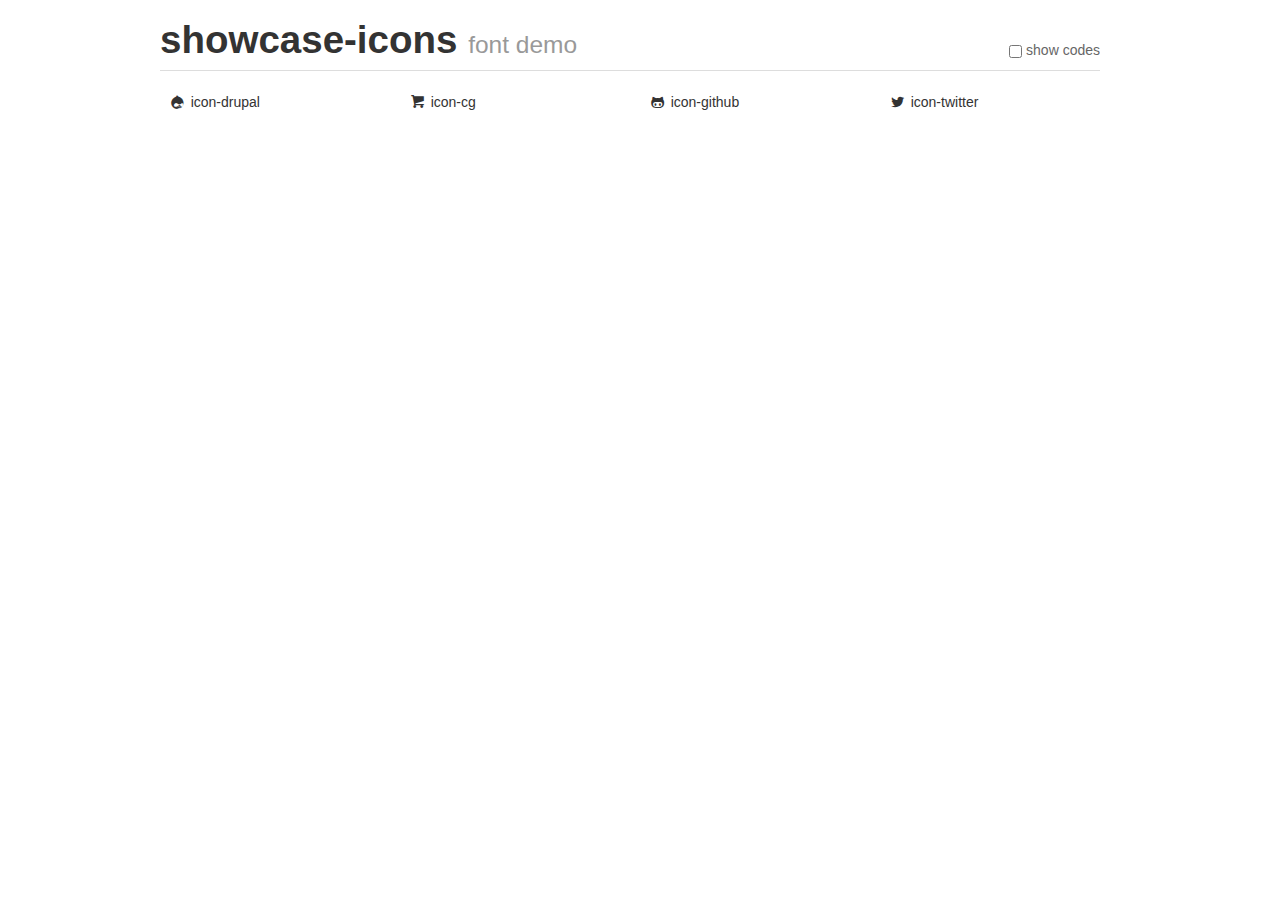
<file: plugins/fontello-ad373864/demo.html>
<!DOCTYPE html>
<html>
  <head><!--[if lt IE 9]>
    <script src="http://html5shim.googlecode.com/svn/trunk/html5.js"></script><![endif]-->
    <meta charset="UTF-8"><style type="text/css">.clearfix {
  *zoom: 1;
}
.clearfix:before,
.clearfix:after {
  display: table;
  content: "";
  line-height: 0;
}
.clearfix:after {
  clear: both;
}
.hide-text {
  font: 0/0 a;
  color: transparent;
  text-shadow: none;
  background-color: transparent;
  border: 0;
}
.input-block-level {
  display: block;
  width: 100%;
  min-height: 30px;
  -webkit-box-sizing: border-box;
  -moz-box-sizing: border-box;
  box-sizing: border-box;
}
article,
aside,
details,
figcaption,
figure,
footer,
header,
hgroup,
nav,
section {
  display: block;
}
audio,
canvas,
video {
  display: inline-block;
  *display: inline;
  *zoom: 1;
}
audio:not([controls]) {
  display: none;
}
html {
  font-size: 100%;
  -webkit-text-size-adjust: 100%;
  -ms-text-size-adjust: 100%;
}
a:focus {
  outline: thin dotted #333;
  outline: 5px auto -webkit-focus-ring-color;
  outline-offset: -2px;
}
a:hover,
a:active {
  outline: 0;
}
sub,
sup {
  position: relative;
  font-size: 75%;
  line-height: 0;
  vertical-align: baseline;
}
sup {
  top: -0.5em;
}
sub {
  bottom: -0.25em;
}
img {
/* Responsive images (ensure images don't scale beyond their parents) */
  max-width: 100%;
/* Part 1: Set a maxium relative to the parent */
  width: auto 9;
/* IE7-8 need help adjusting responsive images */
  height: auto;
/* Part 2: Scale the height according to the width, otherwise you get stretching */
  vertical-align: middle;
  border: 0;
  -ms-interpolation-mode: bicubic;
}
#map_canvas img,
.google-maps img {
  max-width: none;
}
button,
input,
select,
textarea {
  margin: 0;
  font-size: 100%;
  vertical-align: middle;
}
button,
input {
  *overflow: visible;
  line-height: normal;
}
button::-moz-focus-inner,
input::-moz-focus-inner {
  padding: 0;
  border: 0;
}
button,
html input[type="button"],
input[type="reset"],
input[type="submit"] {
  -webkit-appearance: button;
  cursor: pointer;
}
input[type="search"] {
  -webkit-box-sizing: content-box;
  -moz-box-sizing: content-box;
  box-sizing: content-box;
  -webkit-appearance: textfield;
}
input[type="search"]::-webkit-search-decoration,
input[type="search"]::-webkit-search-cancel-button {
  -webkit-appearance: none;
}
textarea {
  overflow: auto;
  vertical-align: top;
}
body {
  margin: 0;
  font-family: "Helvetica Neue", Helvetica, Arial, sans-serif;
  font-size: 14px;
  line-height: 20px;
  color: #333;
  background-color: #fff;
}
a {
  color: #08c;
  text-decoration: none;
}
a:hover {
  color: #005580;
  text-decoration: underline;
}
.img-rounded {
  -webkit-border-radius: 6px;
  -moz-border-radius: 6px;
  border-radius: 6px;
}
.img-polaroid {
  padding: 4px;
  background-color: #fff;
  border: 1px solid #ccc;
  border: 1px solid rgba(0,0,0,0.2);
  -webkit-box-shadow: 0 1px 3px rgba(0,0,0,0.1);
  -moz-box-shadow: 0 1px 3px rgba(0,0,0,0.1);
  box-shadow: 0 1px 3px rgba(0,0,0,0.1);
}
.img-circle {
  -webkit-border-radius: 500px;
  -moz-border-radius: 500px;
  border-radius: 500px;
}
.row {
  margin-left: -20px;
  *zoom: 1;
}
.row:before,
.row:after {
  display: table;
  content: "";
  line-height: 0;
}
.row:after {
  clear: both;
}
[class*="span"] {
  float: left;
  min-height: 1px;
  margin-left: 20px;
}
.container,
.navbar-static-top .container,
.navbar-fixed-top .container,
.navbar-fixed-bottom .container {
  width: 940px;
}
.span12 {
  width: 940px;
}
.span11 {
  width: 860px;
}
.span10 {
  width: 780px;
}
.span9 {
  width: 700px;
}
.span8 {
  width: 620px;
}
.span7 {
  width: 540px;
}
.span6 {
  width: 460px;
}
.span5 {
  width: 380px;
}
.span4 {
  width: 300px;
}
.span3 {
  width: 220px;
}
.span2 {
  width: 140px;
}
.span1 {
  width: 60px;
}
.offset12 {
  margin-left: 980px;
}
.offset11 {
  margin-left: 900px;
}
.offset10 {
  margin-left: 820px;
}
.offset9 {
  margin-left: 740px;
}
.offset8 {
  margin-left: 660px;
}
.offset7 {
  margin-left: 580px;
}
.offset6 {
  margin-left: 500px;
}
.offset5 {
  margin-left: 420px;
}
.offset4 {
  margin-left: 340px;
}
.offset3 {
  margin-left: 260px;
}
.offset2 {
  margin-left: 180px;
}
.offset1 {
  margin-left: 100px;
}
.row-fluid {
  width: 100%;
  *zoom: 1;
}
.row-fluid:before,
.row-fluid:after {
  display: table;
  content: "";
  line-height: 0;
}
.row-fluid:after {
  clear: both;
}
.row-fluid [class*="span"] {
  display: block;
  width: 100%;
  min-height: 30px;
  -webkit-box-sizing: border-box;
  -moz-box-sizing: border-box;
  box-sizing: border-box;
  float: left;
  margin-left: 2.127659574468085%;
  *margin-left: 2.074468085106383%;
}
.row-fluid [class*="span"]:first-child {
  margin-left: 0;
}
.row-fluid .controls-row [class*="span"] + [class*="span"] {
  margin-left: 2.127659574468085%;
}
.row-fluid .span12 {
  width: 100%;
  *width: 99.94680851063829%;
}
.row-fluid .span11 {
  width: 91.48936170212765%;
  *width: 91.43617021276594%;
}
.row-fluid .span10 {
  width: 82.97872340425532%;
  *width: 82.92553191489361%;
}
.row-fluid .span9 {
  width: 74.46808510638297%;
  *width: 74.41489361702126%;
}
.row-fluid .span8 {
  width: 65.95744680851064%;
  *width: 65.90425531914893%;
}
.row-fluid .span7 {
  width: 57.44680851063829%;
  *width: 57.39361702127659%;
}
.row-fluid .span6 {
  width: 48.93617021276595%;
  *width: 48.88297872340425%;
}
.row-fluid .span5 {
  width: 40.42553191489362%;
  *width: 40.37234042553192%;
}
.row-fluid .span4 {
  width: 31.914893617021278%;
  *width: 31.861702127659576%;
}
.row-fluid .span3 {
  width: 23.404255319148934%;
  *width: 23.351063829787233%;
}
.row-fluid .span2 {
  width: 14.893617021276595%;
  *width: 14.840425531914894%;
}
.row-fluid .span1 {
  width: 6.382978723404255%;
  *width: 6.329787234042553%;
}
.row-fluid .offset12 {
  margin-left: 104.25531914893617%;
  *margin-left: 104.14893617021275%;
}
.row-fluid .offset12:first-child {
  margin-left: 102.12765957446808%;
  *margin-left: 102.02127659574467%;
}
.row-fluid .offset11 {
  margin-left: 95.74468085106382%;
  *margin-left: 95.6382978723404%;
}
.row-fluid .offset11:first-child {
  margin-left: 93.61702127659574%;
  *margin-left: 93.51063829787232%;
}
.row-fluid .offset10 {
  margin-left: 87.23404255319149%;
  *margin-left: 87.12765957446807%;
}
.row-fluid .offset10:first-child {
  margin-left: 85.1063829787234%;
  *margin-left: 84.99999999999999%;
}
.row-fluid .offset9 {
  margin-left: 78.72340425531914%;
  *margin-left: 78.61702127659572%;
}
.row-fluid .offset9:first-child {
  margin-left: 76.59574468085106%;
  *margin-left: 76.48936170212764%;
}
.row-fluid .offset8 {
  margin-left: 70.2127659574468%;
  *margin-left: 70.10638297872339%;
}
.row-fluid .offset8:first-child {
  margin-left: 68.08510638297872%;
  *margin-left: 67.9787234042553%;
}
.row-fluid .offset7 {
  margin-left: 61.70212765957446%;
  *margin-left: 61.59574468085106%;
}
.row-fluid .offset7:first-child {
  margin-left: 59.574468085106375%;
  *margin-left: 59.46808510638297%;
}
.row-fluid .offset6 {
  margin-left: 53.191489361702125%;
  *margin-left: 53.085106382978715%;
}
.row-fluid .offset6:first-child {
  margin-left: 51.063829787234035%;
  *margin-left: 50.95744680851063%;
}
.row-fluid .offset5 {
  margin-left: 44.68085106382979%;
  *margin-left: 44.57446808510638%;
}
.row-fluid .offset5:first-child {
  margin-left: 42.5531914893617%;
  *margin-left: 42.4468085106383%;
}
.row-fluid .offset4 {
  margin-left: 36.170212765957444%;
  *margin-left: 36.06382978723405%;
}
.row-fluid .offset4:first-child {
  margin-left: 34.04255319148936%;
  *margin-left: 33.93617021276596%;
}
.row-fluid .offset3 {
  margin-left: 27.659574468085104%;
  *margin-left: 27.5531914893617%;
}
.row-fluid .offset3:first-child {
  margin-left: 25.53191489361702%;
  *margin-left: 25.425531914893618%;
}
.row-fluid .offset2 {
  margin-left: 19.148936170212764%;
  *margin-left: 19.04255319148936%;
}
.row-fluid .offset2:first-child {
  margin-left: 17.02127659574468%;
  *margin-left: 16.914893617021278%;
}
.row-fluid .offset1 {
  margin-left: 10.638297872340425%;
  *margin-left: 10.53191489361702%;
}
.row-fluid .offset1:first-child {
  margin-left: 8.51063829787234%;
  *margin-left: 8.404255319148938%;
}
[class*="span"].hide,
.row-fluid [class*="span"].hide {
  display: none;
}
[class*="span"].pull-right,
.row-fluid [class*="span"].pull-right {
  float: right;
}
.container {
  margin-right: auto;
  margin-left: auto;
  *zoom: 1;
}
.container:before,
.container:after {
  display: table;
  content: "";
  line-height: 0;
}
.container:after {
  clear: both;
}
.container-fluid {
  padding-right: 20px;
  padding-left: 20px;
  *zoom: 1;
}
.container-fluid:before,
.container-fluid:after {
  display: table;
  content: "";
  line-height: 0;
}
.container-fluid:after {
  clear: both;
}
p {
  margin: 0 0 10px;
}
.lead {
  margin-bottom: 20px;
  font-size: 21px;
  font-weight: 200;
  line-height: 30px;
}
small {
  font-size: 85%;
}
strong {
  font-weight: bold;
}
em {
  font-style: italic;
}
cite {
  font-style: normal;
}
.muted {
  color: #999;
}
.text-warning {
  color: #c09853;
}
a.text-warning:hover {
  color: #a47e3c;
}
.text-error {
  color: #b94a48;
}
a.text-error:hover {
  color: #953b39;
}
.text-info {
  color: #3a87ad;
}
a.text-info:hover {
  color: #2d6987;
}
.text-success {
  color: #468847;
}
a.text-success:hover {
  color: #356635;
}
h1,
h2,
h3,
h4,
h5,
h6 {
  margin: 10px 0;
  font-family: inherit;
  font-weight: bold;
  line-height: 20px;
  color: inherit;
  text-rendering: optimizelegibility;
}
h1 small,
h2 small,
h3 small,
h4 small,
h5 small,
h6 small {
  font-weight: normal;
  line-height: 1;
  color: #999;
}
h1,
h2,
h3 {
  line-height: 40px;
}
h1 {
  font-size: 38.5px;
}
h2 {
  font-size: 31.5px;
}
h3 {
  font-size: 24.5px;
}
h4 {
  font-size: 17.5px;
}
h5 {
  font-size: 14px;
}
h6 {
  font-size: 11.9px;
}
h1 small {
  font-size: 24.5px;
}
h2 small {
  font-size: 17.5px;
}
h3 small {
  font-size: 14px;
}
h4 small {
  font-size: 14px;
}
.page-header {
  padding-bottom: 9px;
  margin: 20px 0 30px;
  border-bottom: 1px solid #eee;
}
ul,
ol {
  padding: 0;
  margin: 0 0 10px 25px;
}
ul ul,
ul ol,
ol ol,
ol ul {
  margin-bottom: 0;
}
li {
  line-height: 20px;
}
ul.unstyled,
ol.unstyled {
  margin-left: 0;
  list-style: none;
}
dl {
  margin-bottom: 20px;
}
dt,
dd {
  line-height: 20px;
}
dt {
  font-weight: bold;
}
dd {
  margin-left: 10px;
}
.dl-horizontal {
  *zoom: 1;
}
.dl-horizontal:before,
.dl-horizontal:after {
  display: table;
  content: "";
  line-height: 0;
}
.dl-horizontal:after {
  clear: both;
}
.dl-horizontal dt {
  float: left;
  width: 160px;
  clear: left;
  text-align: right;
  overflow: hidden;
  text-overflow: ellipsis;
  white-space: nowrap;
}
.dl-horizontal dd {
  margin-left: 180px;
}
hr {
  margin: 20px 0;
  border: 0;
  border-top: 1px solid #eee;
  border-bottom: 1px solid #fff;
}
abbr[title],
abbr[data-original-title] {
  cursor: help;
  border-bottom: 1px dotted #999;
}
abbr.initialism {
  font-size: 90%;
  text-transform: uppercase;
}
blockquote {
  padding: 0 0 0 15px;
  margin: 0 0 20px;
  border-left: 5px solid #eee;
}
blockquote p {
  margin-bottom: 0;
  font-size: 16px;
  font-weight: 300;
  line-height: 25px;
}
blockquote small {
  display: block;
  line-height: 20px;
  color: #999;
}
blockquote small:before {
  content: '4  A0';
}
blockquote.pull-right {
  float: right;
  padding-right: 15px;
  padding-left: 0;
  border-right: 5px solid #eee;
  border-left: 0;
}
blockquote.pull-right p,
blockquote.pull-right small {
  text-align: right;
}
blockquote.pull-right small:before {
  content: '';
}
blockquote.pull-right small:after {
  content: ' A0 4';
}
q:before,
q:after,
blockquote:before,
blockquote:after {
  content: "";
}
address {
  display: block;
  margin-bottom: 20px;
  font-style: normal;
  line-height: 20px;
}
body {
  margin-top: 90px;
}
.header {
  position: fixed;
  top: 0;
  left: 50%;
  margin-left: -480px;
  background-color: #fff;
  border-bottom: 1px solid #ddd;
  padding-top: 10px;
  z-index: 10;
}
.the-icons li {
  font-size: 14px;
  line-height: 24px;
  height: 24px;
}
.switch {
  position: absolute;
  right: 0;
  bottom: 10px;
  color: #666;
}
.switch input {
  margin-right: 0.3em;
}
.codesOn .i-name {
  display: none;
}
.codesOn .i-code {
  display: inline;
}
.i-code {
  display: none;
}
</style>
    <link rel="stylesheet" href="css/showcase-icons.css">
    <link rel="stylesheet" href="css/animation.css"><!--[if IE 7]>
    <link rel="stylesheet" href="css/showcase-icons-ie7.css"><![endif]-->
    <script>
      function toggleCodes(on) {
        var obj = document.getElementById('icons');
        
        if (on) {
          obj.className += ' codesOn';
        } else {
          obj.className = obj.className.replace(' codesOn', '');
        }
      }
      
    </script>
  </head>
  <body>
    <div class="container header">
      <h1>
        showcase-icons
         <small>font demo</small>
      </h1>
      <label class="switch">
        <input type="checkbox" onclick="toggleCodes(this.checked)">show codes
      </label>
    </div>
    <div id="icons" class="container">
      <div class="row">
        <div class="span3">
          <ul class="the-icons unstyled">
            <li title="Code: 0xe4"><i class="icon-drupal"></i> <span class="i-name">icon-drupal</span><span class="i-code">0xe4</span></li>
          </ul>
        </div>
        <div class="span3">
          <ul class="the-icons unstyled">
            <li title="Code: 0xe73d"><i class="icon-cg"></i> <span class="i-name">icon-cg</span><span class="i-code">0xe73d</span></li>
          </ul>
        </div>
        <div class="span3">
          <ul class="the-icons unstyled">
            <li title="Code: 0xf300"><i class="icon-github"></i> <span class="i-name">icon-github</span><span class="i-code">0xf300</span></li>
          </ul>
        </div>
        <div class="span3">
          <ul class="the-icons unstyled">
            <li title="Code: 0xf309"><i class="icon-twitter"></i> <span class="i-name">icon-twitter</span><span class="i-code">0xf309</span></li>
          </ul>
        </div>
      </div>
    </div>
  </body>
</html>
</file>
<file: plugins/fontello-ad373864/css/showcase-icons.css>
@font-face {
  font-family: 'showcase-icons';
  src: url("../font/showcase-icons.eot?17340476");
  src: url("../font/showcase-icons.eot?17340476#iefix") format('embedded-opentype'), url("../font/showcase-icons.woff?17340476") format('woff'), url("../font/showcase-icons.ttf?17340476") format('truetype'), url("../font/showcase-icons.svg?17340476#showcase-icons") format('svg');
  font-weight: normal;
  font-style: normal;
}
/* Chrome hack: SVG is rendered more smooth in Windozze. 100% magic, uncomment if you need it. */
/* Note, that will break hinting! In other OS-es font will be not as sharp as it could be */
/*
@media screen and (-webkit-min-device-pixel-ratio:0) {
  @font-face {
    font-family: 'showcase-icons';
    src: url('../font/showcase-icons.svg?17340476#showcase-icons') format('svg');
  }
}
*/
[class^="icon-"]:before,
[class*=" icon-"]:before {
  font-family: 'showcase-icons';
  font-style: normal;
  font-weight: normal;
  speak: none;
  display: inline-block;
  text-decoration: inherit;
  width: 1em;
  margin-right: 0.2em;
  text-align: center;
/* opacity .8 */
/* For safety - reset parent styles, that can break glyph codes*/
  font-variant: normal;
  text-transform: none;
/* fix buttons height, for twitter bootstrap */
  line-height: 1em;
/* Animation center compensation - magrins should be symmetric */
/* remove if not needed 
  margin-left: 0.2em;*/
/* you can be more comfortable with increased icons size */
/* font-size: 120%; */
/* Uncomment for 3D effect */
/* text-shadow: 1px 1px 1px rgba(127, 127, 127, 0.3); */
}

.icon-drupal:before { content: '\e4'; } /* 'ä' */
.icon-cg:before { content: '\e73d'; } /* '' */
.icon-github:before { content: '\f300'; } /* '' */
.icon-twitter:before { content: '\f309'; } /* '' */
</file>
<file: plugins/fontello-ad373864/css/showcase-icons-ie7.css>
[class^="icon-"],
[class*=" icon-"] {
  font-family: 'showcase-icons';
  font-style: normal;
  font-weight: normal;
/* fix buttons height */
  line-height: 1em;
/* you can be more comfortable with increased icons size */
/* font-size: 120%; */
}

.icon-drupal { *zoom: expression( this.runtimeStyle['zoom'] = '1', this.innerHTML = '&#xe4;&nbsp;'); }
.icon-cg { *zoom: expression( this.runtimeStyle['zoom'] = '1', this.innerHTML = '&#xe73d;&nbsp;'); }
.icon-github { *zoom: expression( this.runtimeStyle['zoom'] = '1', this.innerHTML = '&#xf300;&nbsp;'); }
.icon-twitter { *zoom: expression( this.runtimeStyle['zoom'] = '1', this.innerHTML = '&#xf309;&nbsp;'); }
</file>
<file: plugins/fontello-ad373864/css/animation.css>
/*
   Animation example, for spinners
*/
.animate-spin {
  -moz-animation: spin 2s infinite linear;
  -o-animation: spin 2s infinite linear;
  -webkit-animation: spin 2s infinite linear;
  animation: spin 2s infinite linear;
  display: inline-block;
}
@-moz-keyframes spin {
  0% {
    -moz-transform: rotate(0deg);
    -o-transform: rotate(0deg);
    -webkit-transform: rotate(0deg);
    transform: rotate(0deg);
  }

  100% {
    -moz-transform: rotate(359deg);
    -o-transform: rotate(359deg);
    -webkit-transform: rotate(359deg);
    transform: rotate(359deg);
  }
}
@-webkit-keyframes spin {
  0% {
    -moz-transform: rotate(0deg);
    -o-transform: rotate(0deg);
    -webkit-transform: rotate(0deg);
    transform: rotate(0deg);
  }

  100% {
    -moz-transform: rotate(359deg);
    -o-transform: rotate(359deg);
    -webkit-transform: rotate(359deg);
    transform: rotate(359deg);
  }
}
@-o-keyframes spin {
  0% {
    -moz-transform: rotate(0deg);
    -o-transform: rotate(0deg);
    -webkit-transform: rotate(0deg);
    transform: rotate(0deg);
  }

  100% {
    -moz-transform: rotate(359deg);
    -o-transform: rotate(359deg);
    -webkit-transform: rotate(359deg);
    transform: rotate(359deg);
  }
}
@-ms-keyframes spin {
  0% {
    -moz-transform: rotate(0deg);
    -o-transform: rotate(0deg);
    -webkit-transform: rotate(0deg);
    transform: rotate(0deg);
  }

  100% {
    -moz-transform: rotate(359deg);
    -o-transform: rotate(359deg);
    -webkit-transform: rotate(359deg);
    transform: rotate(359deg);
  }
}
@keyframes spin {
  0% {
    -moz-transform: rotate(0deg);
    -o-transform: rotate(0deg);
    -webkit-transform: rotate(0deg);
    transform: rotate(0deg);
  }

  100% {
    -moz-transform: rotate(359deg);
    -o-transform: rotate(359deg);
    -webkit-transform: rotate(359deg);
    transform: rotate(359deg);
  }
}
</file>
